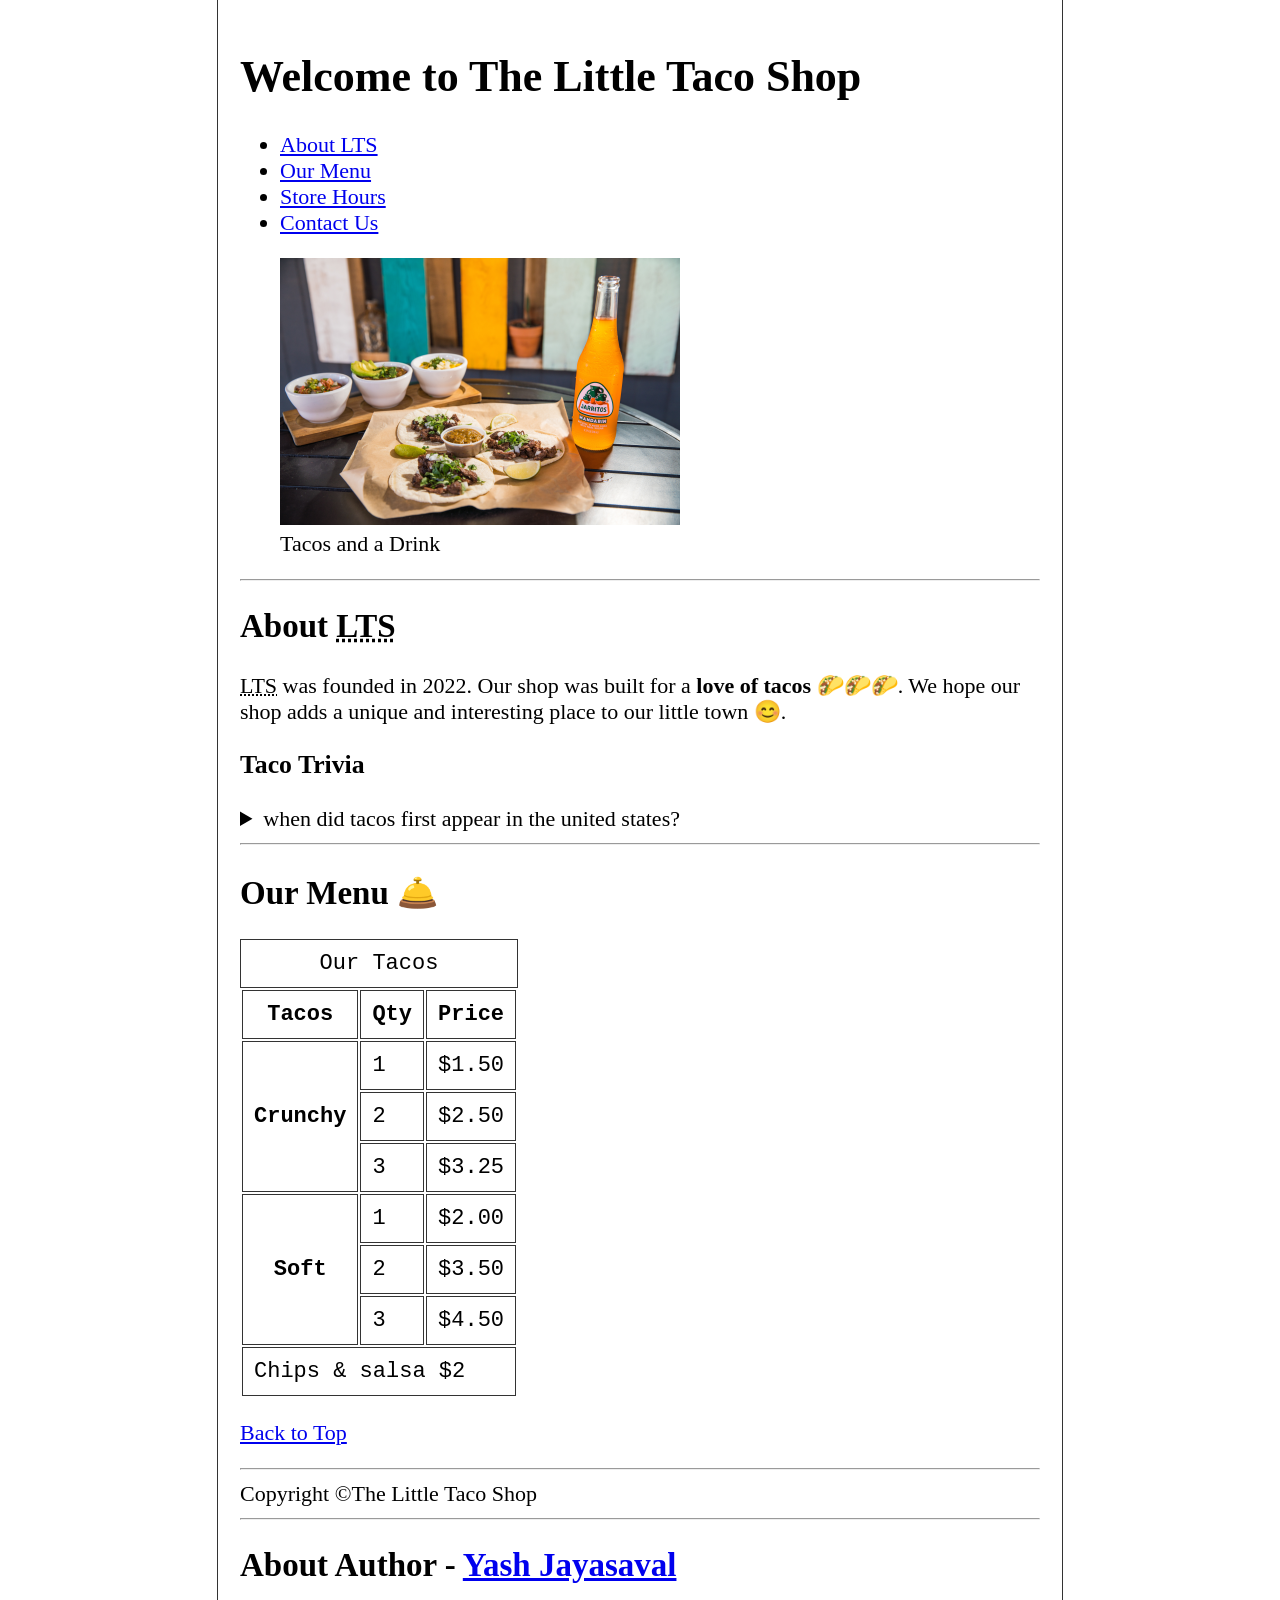
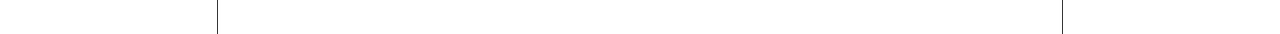
<file: index.html>
<!DOCTYPE html>

<html lang="en">
    <head>
        <meta charset="UTF-8">
        <meta name="Author" content="Yash Jayasaval">
        <meta name="description" content="This is my first html prioject. It's a landing page of a Little Taco Shop.">

        <title>Little Taco Shop</title>
        
        <link rel="stylesheet" href="css/style.css">
        <link rel="icon" href="favicon.ico" type="img/X-icon">
    </head>

    <body>
        <header>
            <h1>Welcome to The Little Taco Shop </h1>
        
            <nav aria-label="primary-navigation">
                <ul>
                    <li>
                        <a href="#about">About LTS</a>
                    </li>
                    <li>
                        <a href="#menu">Our Menu</a>
                    </li>
                    <li>
                        <a href="hours.html">Store Hours</a>
                    </li>
                    <li>
                        <a href="contact.html">Contact Us</a>
                    </li>
                </ul>
            </nav>
        
            <figure>
                <img src="img/tacos_and_drink_400x267.png" alt="Tacos and a Drink" title="Tacos and a Drink" >
                <figcaption>Tacos and a Drink</figcaption>
            </figure>
        </header>

        <hr>

        <main>
            <section id="about">
                <h2>About <abbr title="Little Taco Shop">LTS</abbr></h2>
        
                <p><abbr title="Ltttle Taco Shop">LTS</abbr> was founded in 2022. Our shop was built for a <strong>love of
                        tacos</strong> 🌮🌮🌮. We hope our shop adds a unique and interesting place to our little town 😊.</p>
        
                <h3>Taco Trivia</h3>
        
                <aside>
                    <details>
                        <summary>when did tacos first appear in the united states?</summary>
                        <p>
                            Jeffery M. Plicher, taco historian and professor of history at the University of Minnesota, says the
                            earliest mention
                            of tacos in the United States are in the newspaper from 1905.
                            <br>
                            (source: <em><a href="https://www.smithsonianmag.com/" target="_blank">Smithsonian Magazine</a></em>)
                        </p>
                    </details>
                </aside>
            </section>
        
            <hr>
        
            <article id="menu">
                <h2>Our Menu 🛎️</h2>
            
                <table>
                    <caption>Our Tacos</caption>
                    <thead>
                        <tr>
                            <th>Tacos</th>
                            <th>Qty</th>
                            <th>Price</th>
                        </tr>
                    </thead>
                    <tbody>
                        <tr>
                            <th rowspan="3">Crunchy</th>
                            <td>1</td>
                            <td>$1.50</td>
                        </tr>
                        <tr>
                            <td>2</td>
                            <td>$2.50</td>
                        </tr>
                        <tr>
                            <td>3</td>
                            <td>$3.25</td>
                        </tr>
                        <tr>
                            <th rowspan="3">Soft</th>
                            <td>1</td>
                            <td>$2.00</td>
                        </tr>
                        <tr>
                            <td>2</td>
                            <td>$3.50</td>
                        </tr>
                        <tr>
                            <td>3</td>
                            <td>$4.50</td>
                        </tr>
                    </tbody>
                    <tfoot>
                        <tr>
                            <td colspan="3">Chips & salsa $2</td>
                        </tr>
                    </tfoot>
                </table>
            </article>
        </main>

        <footer>
            <p><a href="#">Back to Top</a></p>
        
            <hr>
        
            Copyright &copy;The Little Taco Shop

            <hr>

            <h2>About Author - <a href="aboutMe.html">Yash Jayasaval</a></h2>
        </footer>
    </body>
</html>
</file>
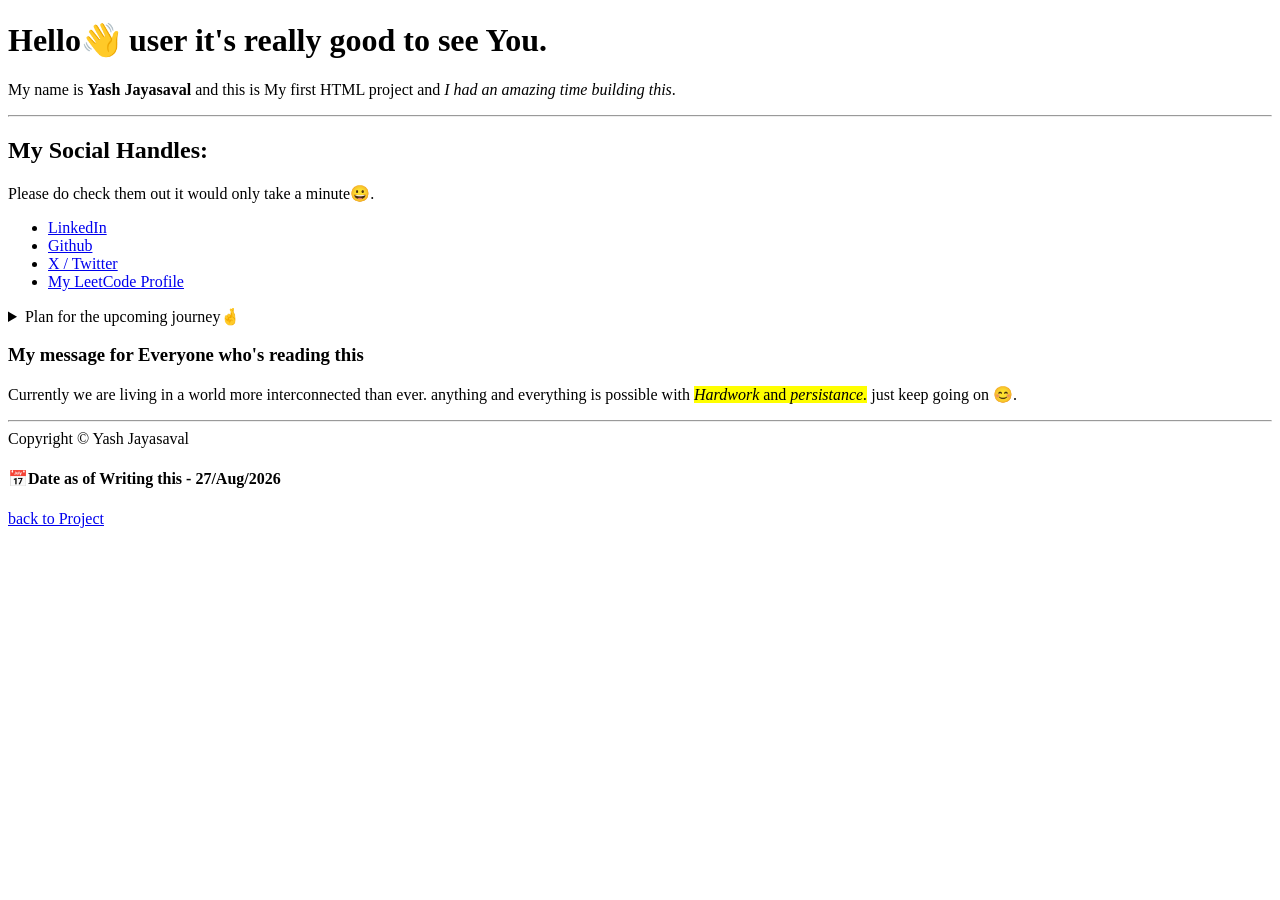
<file: aboutMe.html>
<!DOCTYPE html>

<html>
    <head>
        <meta charset="UTF-8">
        <meta name="Author" content="Yash Jayasaval">
        <meta name="Description" content="This page includes information about Me.">

        <title>About Author - Yash</title>

        <link rel="icon" href="profileIcon.png" type="img/X-icon">
    </head>

    <body>
        <header>
            <h1>Hello👋 user it's really good to see You.</h1>
            <p>My name is <strong>Yash Jayasaval</strong> and this is My first HTML project and <em>I had an amazing time
                    building this</em>.</p>
        </header>
        
        <hr>

        <main>
            <section id="social">
                <h2>My Social Handles:</h2>
                <p>Please do check them out it would only take a minute😀.</p>
            
                <ul>
                    <li>
                        <a href="https://www.linkedin.com/in/yashjaiswal2019/" target="_blank">LinkedIn</a>
                    </li>
                    <li>
                        <a href="https://github.com/yashjaiswal2019" target="_blank">Github</a>
                    </li>
                    <li>
                        <a href="https://x.com/yashjaiswal2019" target="_blank">X / Twitter</a>
                    </li>
                    <li>
                        <a href="https://leetcode.com/u/yashjaiswal2019/" target="_blank">My LeetCode Profile</a>
                    </li>
                </ul>
            </section>
        
            <aside>
                <details>
                    <summary>Plan for the upcoming journey🤞</summary>
                    <p>Currently I am planning to learm <strong>CSS</strong> then
                        <strong>JavaScript</strong> and build some good and <mark> meaningful Projects.</mark>
                    </p>
                </details>
            </aside>
        
            <h3>My message for Everyone who's reading this</h3>
            <p>
                Currently we are living in a world more interconnected than ever. anything and everything is possible with
                <mark><em>Hardwork</em> and <em>persistance.</em></mark> just keep going on 😊.
            </p>
        </main>

        <footer>
            <hr>
            Copyright &copy; Yash Jayasaval
            <br>
            <h4>📅Date as of Writing this - 27/Aug/2026</h4>
            <a href="index.html">back to Project</a>
        </footer>
    </body>
</html>
</file>
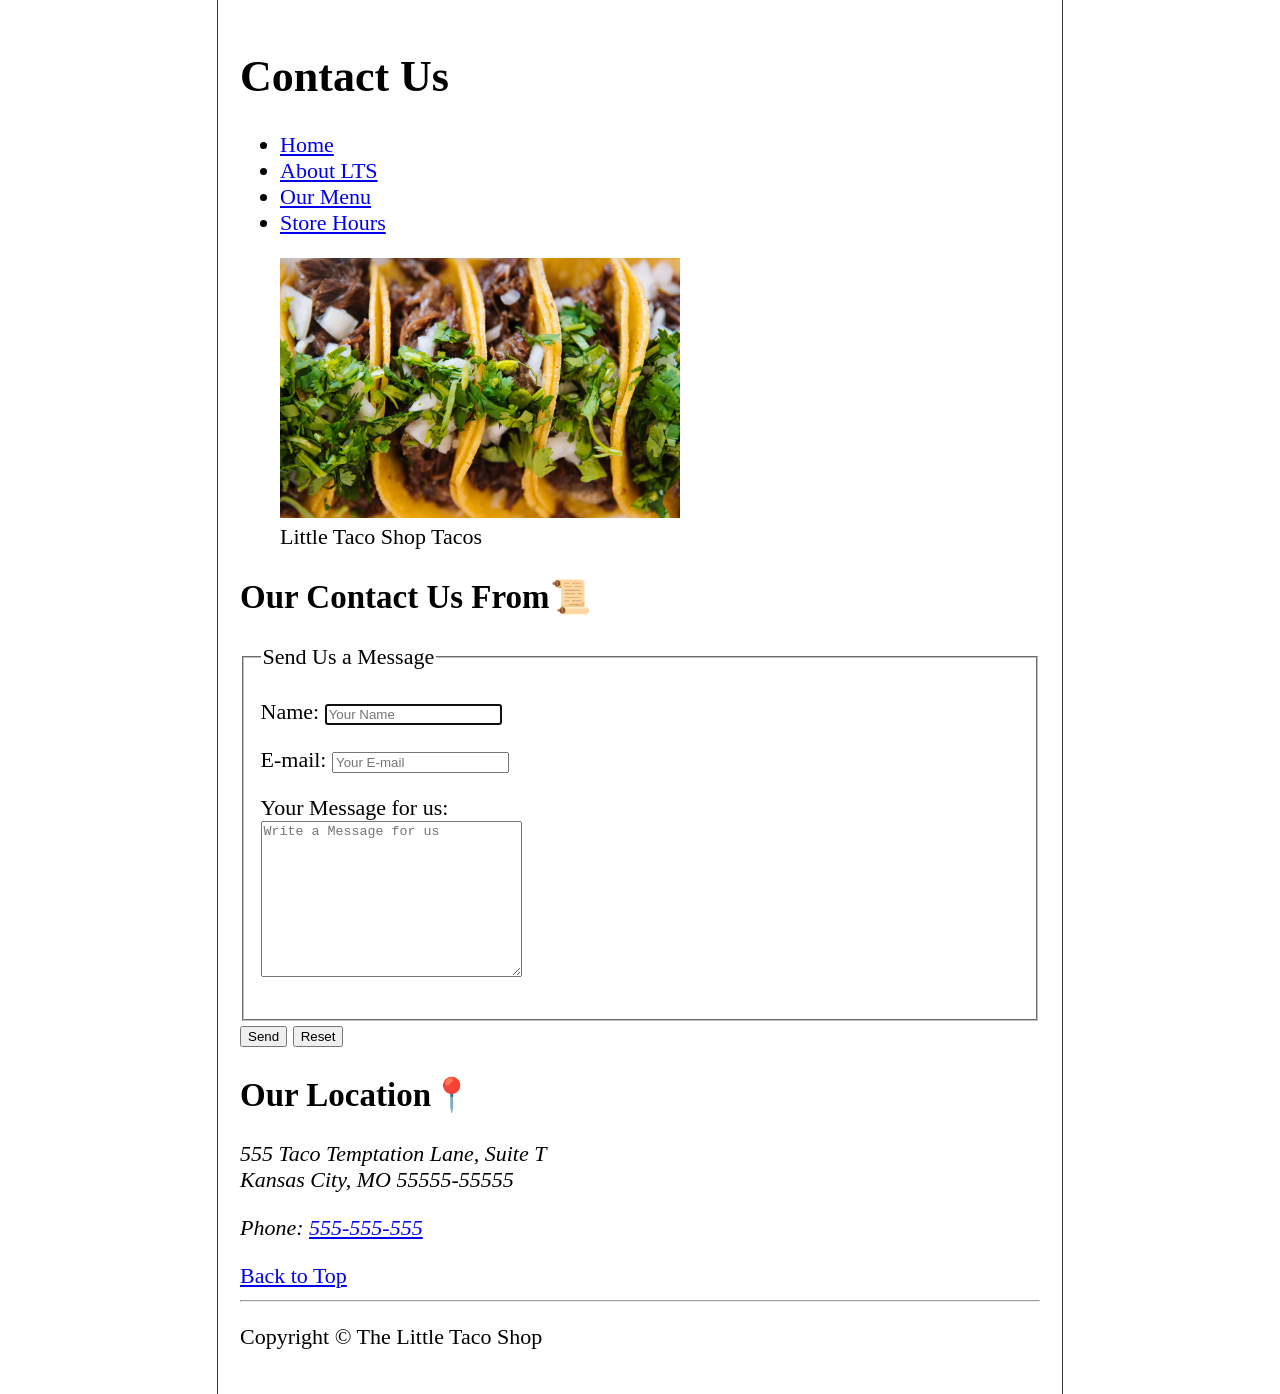
<file: contact.html>
<!DOCTYPE html>

<html lang="en">
    <head>
        <meta charset="UTF-8">
        <meta name="Author" content="Yash Jayasaval">
        <meta name="description" content="LTS Contact Us from.">

        <title>LTS Contact From</title>

        <link rel="stylesheet" href="css/style.css">
        <link rel="icon" href="favicon.ico" type="img/X-icon">
    </head>

    <body>
        <header>
            <h1>Contact Us</h1>
        
            <nav aria-label="contact-navigation">
                <ul>
                    <li>
                        <a href="index.html">Home</a>
                    </li>
                    <li>
                        <a href="index.html#about">About LTS</a>
                    </li>
                    <li>
                        <a href="index.html#menu">Our Menu</a>
                    </li>
                    <li>
                        <a href="hours.html">Store Hours</a>
                    </li>
                </ul>
            </nav>
        
            <figure>
                <img src="img/tacos_close_up_400x260.png" alt="Tacos Close up" title="Tacos Colse up">
                <figcaption>Little Taco Shop Tacos</figcaption>
            </figure>
        </header>
        
        <main>
            <article id="contact">
                <h2>Our Contact Us From📜</h2>
            
                <fieldset>
                    <legend>Send Us a Message</legend>
                    <form action="https://httpbin.org/post" method="post" id="contactForm">
                        <p>
                            <label for="name">Name:</label>
                            <input type="text" name="name" id="name" placeholder="Your Name" autocomplete="on" required autofocus>
                        </p>
                        <p>
                            <label for="email">E-mail:</label>
                            <input type="email" name="email" id="email" placeholder="Your E-mail" autocomplete="on" required>
                        </p>
                        <p>
                            <label for="message">Your Message for us:</label>
                            <br>
                            <textarea name="message" id="message" cols="30" rows="10" placeholder="Write a Message for us"></textarea>
                        </p>
                    </form>
                </fieldset>
            
                <button type="submit" form="contactForm">Send</button>
                <button type="reset" form="contactForm">Reset</button>
            </article>

            <section id="address">
                <h2>Our Location📍</h2>
                <address>
                    555 Taco Temptation Lane, Suite T
                    <br>
                    Kansas City, MO 55555-55555
                </address>
            
                <p>
                    <em>Phone: <a href="tel:5555555555">555-555-555</a></em>
                </p>
            </section>
        </main>
        
        <footer>
            <a href="#">Back to Top</a>

            <hr>

            <p>Copyright &copy; The Little Taco Shop</p>
        </footer>

    </body>
</html>
</file>
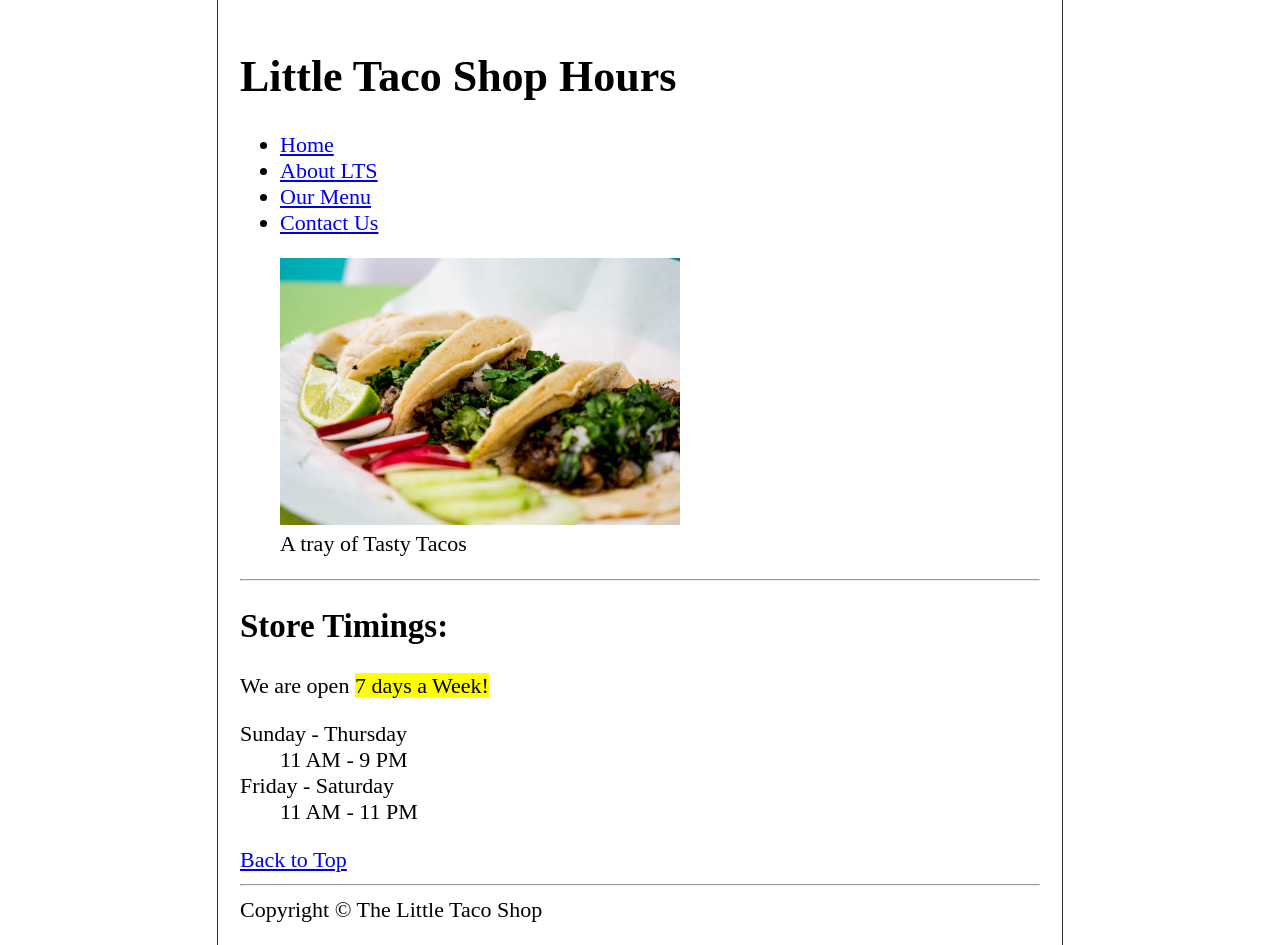
<file: hours.html>
<!DOCTYPE html>

<html lang="en">
    <head>
        <meta charset="UTF-8">
        <meta name="Author" content="Yash Jayasaval">
        <meta name="description" content="This page Shows hours of our shop.">
        
        <title>LTS Hours</title>
        
        <link rel="stylesheet" href="css/style.css">
        <link rel="icon" href="favicon.ico" type="img/X-icon">
    </head>

    <body>
        <header>
            <h1>Little Taco Shop Hours</h1>
        
            <nav aria-label="hours-navigation">
                <ul>
                    <li>
                        <a href="index.html">Home</a>
                    </li>
                    <li>
                        <a href="index.html#about">About LTS</a>
                    </li>
                    <li>
                        <a href="index.html#menu">Our Menu</a>
                    </li>
                    <li>
                        <a href="contact.html">Contact Us</a>
                    </li>
                </ul>
            </nav>
        
            <figure>
                <img src="img/tacos_tray_400x267.png" alt="Tray of tacos" title="Tray of tacos">
                <figcaption>A tray of Tasty Tacos</figcaption>
            </figure>
        </header>
        
        <hr>
        
        <main>
            <section id="timings">
                <h2>Store Timings:</h2>
                <p>We are open <mark>7 days a Week!</mark></p>

                <dl aria-label="store-timing">
                    <dt>Sunday - Thursday</dt>
                    <dd><time datetime="11:00">11 AM</time> - <time datetime="21:00">9 PM</time></dd>
            
                    <dt>Friday - Saturday</dt>
                    <dd><time datetime="11:00">11 AM</time> - <time datetime="23:00">11 PM</time></dd>
                </dl>
            </section>
        </main>
        
        <footer>
            <a href="#">Back to Top</a>
        
            <hr>

            Copyright &copy; The Little Taco Shop
        </footer>
    </body>
</html>
</file>
<file: css/style.css>
html{
    font-size: 22px;
}

body{
    min-height: 100vh;
    max-width: 800px;
    margin: 0 auto;
    padding: 1rem;
    border-left: 1px solid #333;
    border-right: 1px solid #333;
    
}

th, td, caption {
    border: 1px solid #333;
    font-family: 'Courier New', Courier, monospace;
    border-collapse: separate;
    padding: 0.5rem;
}
</file>
